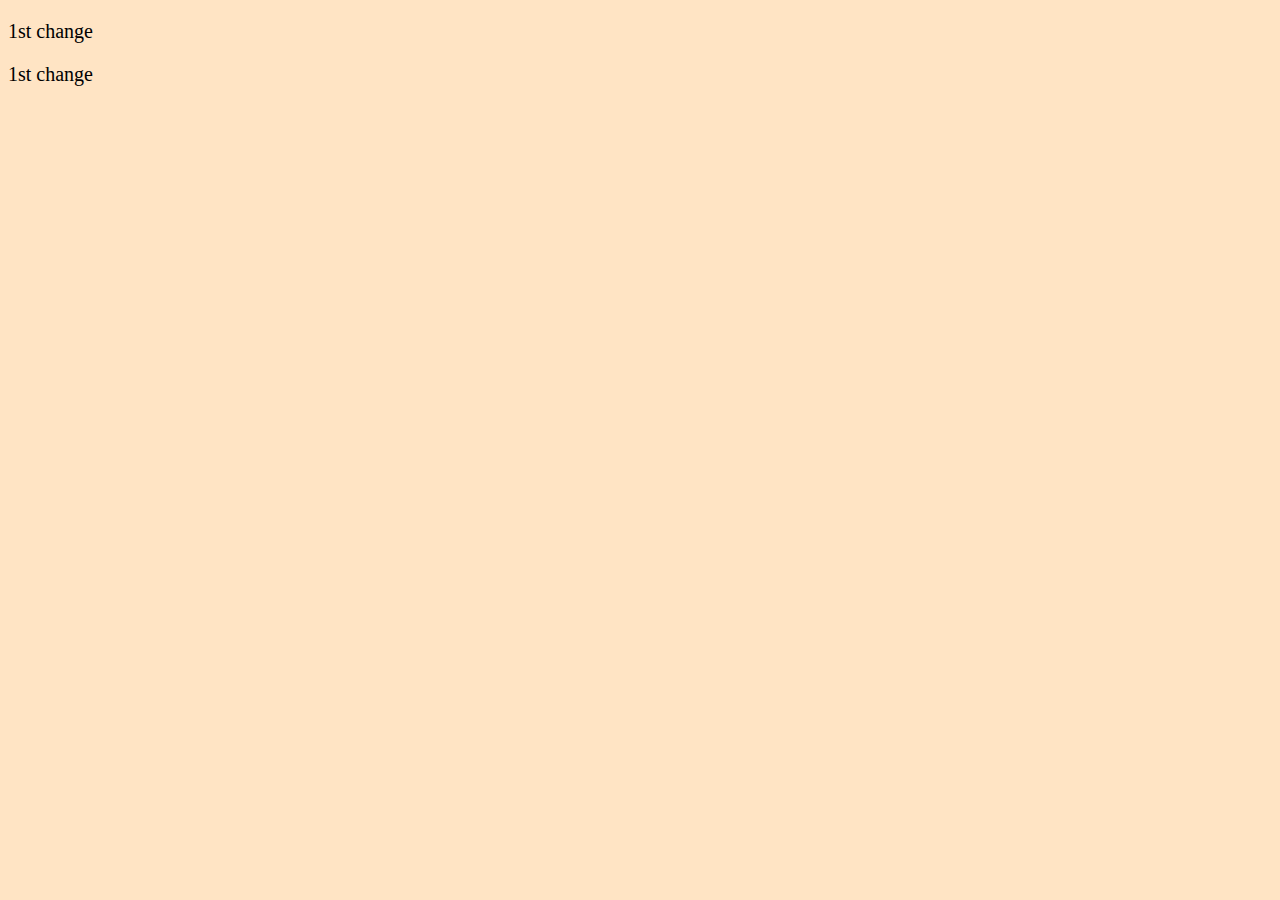
<file: main.html>
<!DOCTYPE html>
<html lang="en">
<head>
    <title>Page title</title>
    <link rel="stylesheet" href="style.css">
    <meta charset="UTF-8">
    <meta name="viewport" content="width=device-width, initial-scale=1.0">
    <title>wow</title>
    <script></script>
    <p>1st change</p>
    <p>1st change</p>
</head>
<body>
    
</body>
</html>
</file>
<file: style.css>
body {
            background-color: bisque;
        }
        h1 {
            color: white;
            text-align: center;
        }
        p {
            font-family: Verdana;
            font-size: 20px;
            font-weight: 200;
        }
</file>
